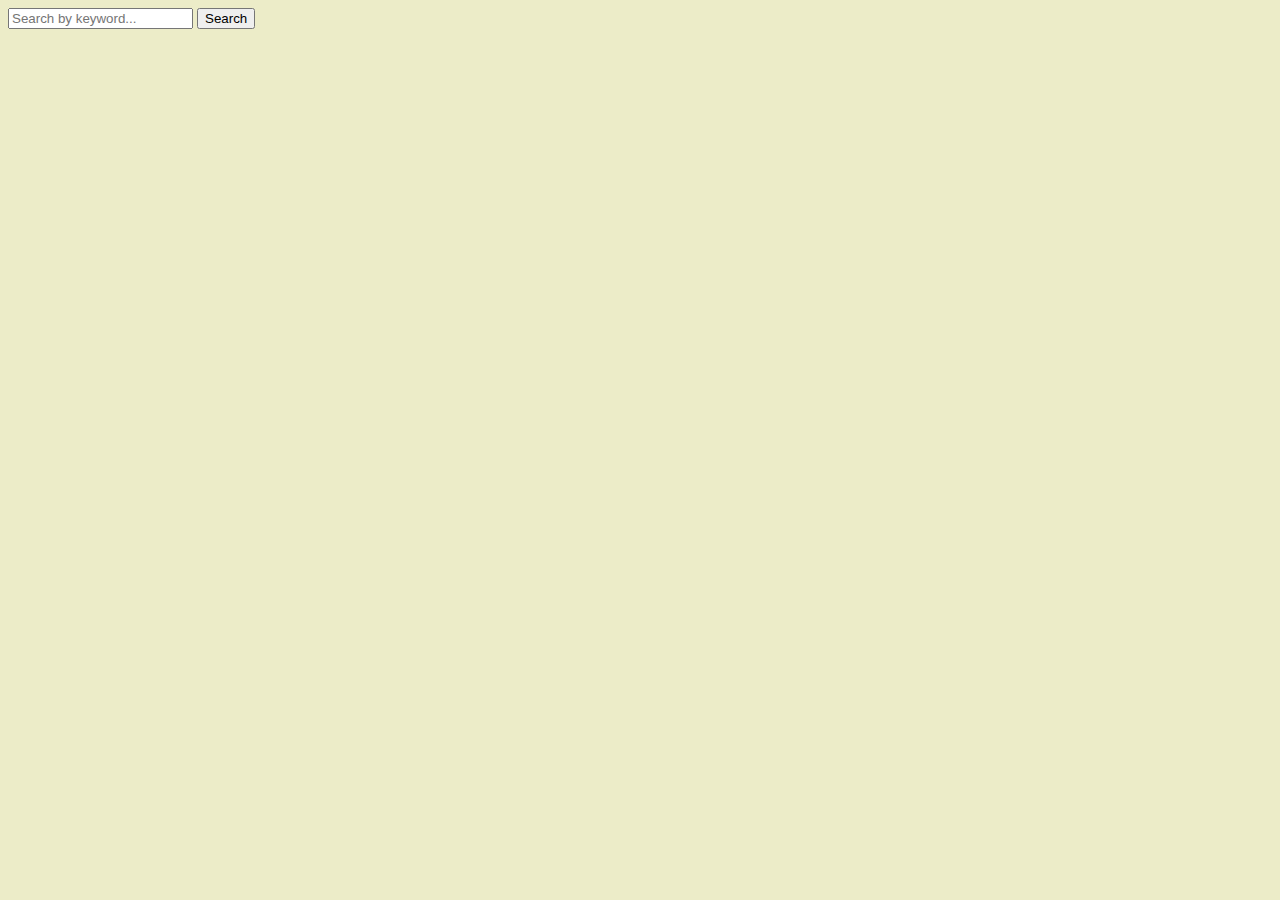
<file: Final_Project/index.html>
<!DOCTYPE html>
<html lang="en">
<head>
    <meta charset="UTF-8">
    <meta name="viewport" content="width=device-width, initial-scale=1.0">
    <link rel = "stylesheet" type = "text/css" href = "css/style.css">
    <script src = "js/main.js" defer> </script> 
    <title>Bills</title>
</head>
<body>
    <form>
        <input id = "keyword" type = "text" placeholder= "Search by keyword..." >  
        <button id = "search">Search</button> 
    </form>
    
    
    <div id = "Bills">

    

    </div>  

</body>

</html>
</file>
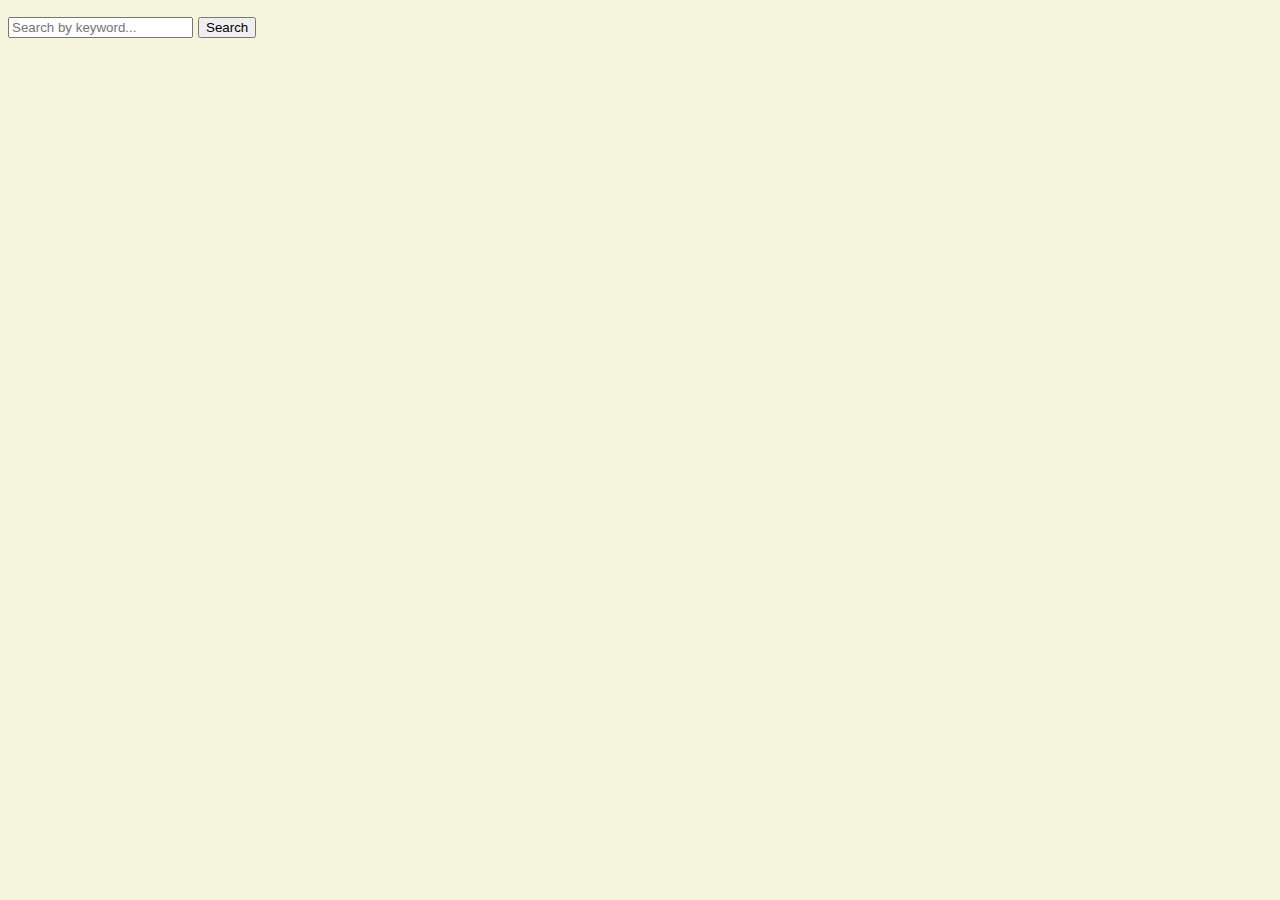
<file: Final_Project/members.html>
<!DOCTYPE html>
<html lang="en">
<head>
    <meta charset="UTF-8">
    <meta name="viewport" content="width=device-width, initial-scale=1.0">
    <link href="https://fonts.googleapis.com/css2?family=Sriracha&display=swap" rel="stylesheet">
    <link rel = "stylesheet" type = "text/css" href = "css/memberstyle.css">
    <script src = 'js/members.js' defer></script>   
    <title>Members</title>
</head
<body>
    <form>
        <input id = "keyword" type = "text" placeholder= "Search by keyword..." >  
        <button id = "members">Search</button> 
    </form>
 
    
</body>
</html>
</file>
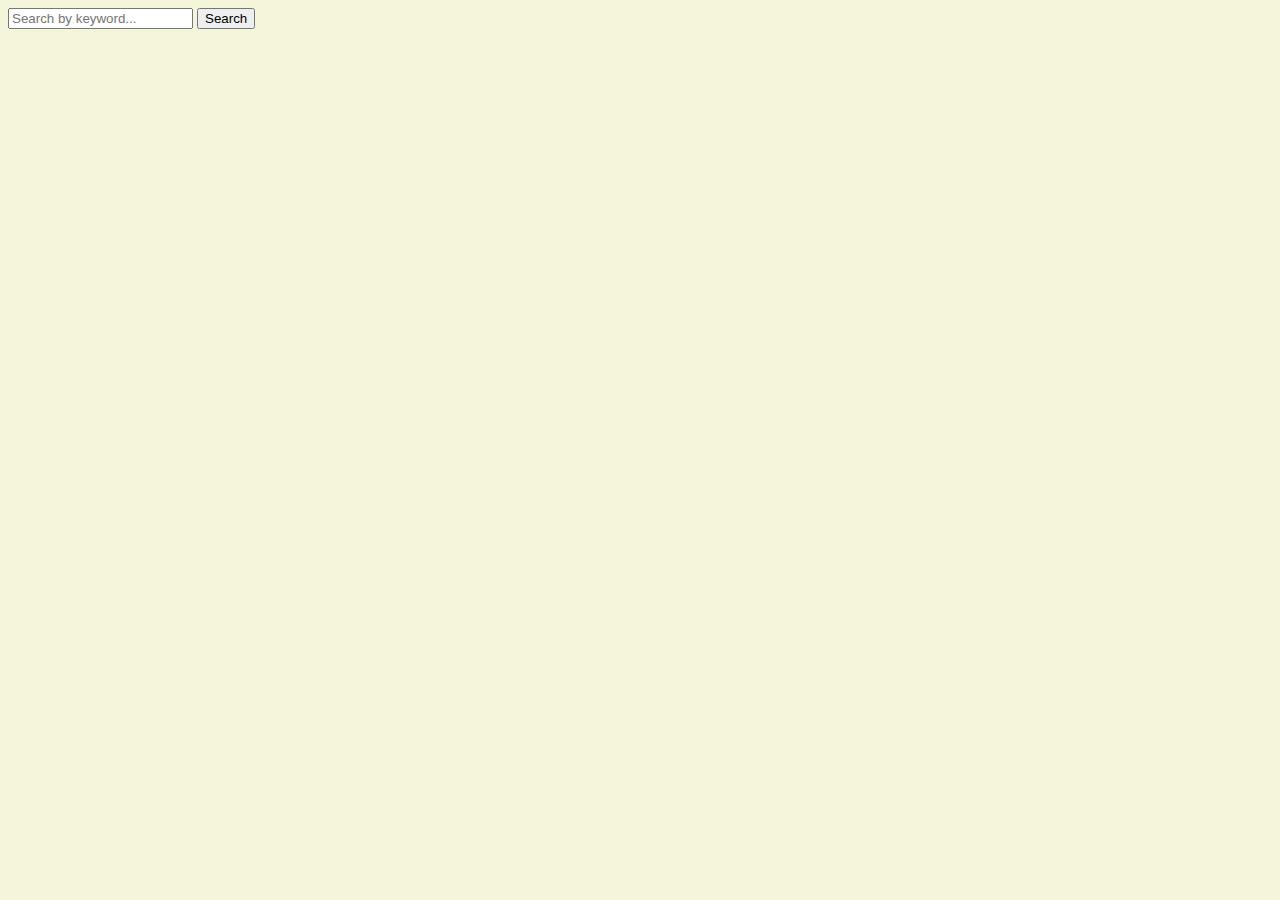
<file: Final_Project/statements.html>
<!DOCTYPE html>
<html lang="en">
<head>
    <meta charset="UTF-8">
    <meta name="viewport" content="width=device-width, initial-scale=1.0">
    <link rel = "stylesheet" type = "text/css" href = "css/statementstyle.css">
    <script src = "js/statements.js" defer></script>
    <title>Statements</title>
</head>
<body>
    <form>
        <input id = "keyword" type = "text" placeholder= "Search by keyword..." >  
        <button id = "statements">Search</button> 
    </form>
 
    
</body>
</html>
</file>
<file: Final_Project/css/style.css>
body{
    background-color: rgb(236, 236, 200);
}
#info {
    border: 10px;
    border-style: solid;
    border-color: bisque;
    border-radius: 13px;
}

.nav-bar {
    background-color: rgb(143, 63, 63);
    display: flex;
    flex-direction: row;
    justify-content: space-around;
    padding: 15px;
    margin-left: 25px;
    margin-right: 25px;
    margin-top: 25px;
    font-family: sans-serif;
    cursor: pointer;
}
.nav-bar a{
    color: rgb(230, 212, 212);
    font-size: larger;
}
.nav-bar a:hover{
    font-size: x-large;
}

.Container { 
    display: block;
}

#sketch-holder { 
    display: block;
} 

.head {
    font-family: 'GFS Didot', serif;
    color: rgb(119, 36, 33);
    padding: 10 px;
    margin-top: 50px;
    font-size: x-large;

}

.head h3 {
    text-align: center;
}

* {
    box-sizing: border-box
}

.slide_show {
    max-width: 20%;
    position: relative;
    margin-left: 40px;
    top: -405px;
    left: 600px;
}
.slidetext{
    font-family: 'Quicksand', sans-serif;
    font-size: 20px;
    background-color: grey;
    width: 600px;
}
#butt{
    position: relative;
    top: -500px;
}
</file>
<file: Final_Project/css/memberstyle.css>
body{
    font-family: 'Sriracha', cursive;
    font-size:  20px;
    color: brown;
    background: beige;
}
#info{
    position: relative;
    text-align: center;
    border: 10px;
    border-style: solid;
    border-color: bisque;
    border-radius: 13px;
    
}
#imgcontainer{
    text-align: center;
}
</file>
<file: Final_Project/css/statementstyle.css>
body{
    color: brown;
    background: beige;
}
#statementcontainer{
    border: 10px;
    border-style: solid;
    border-color: bisque;
    border-radius: 13px;
}
</file>
